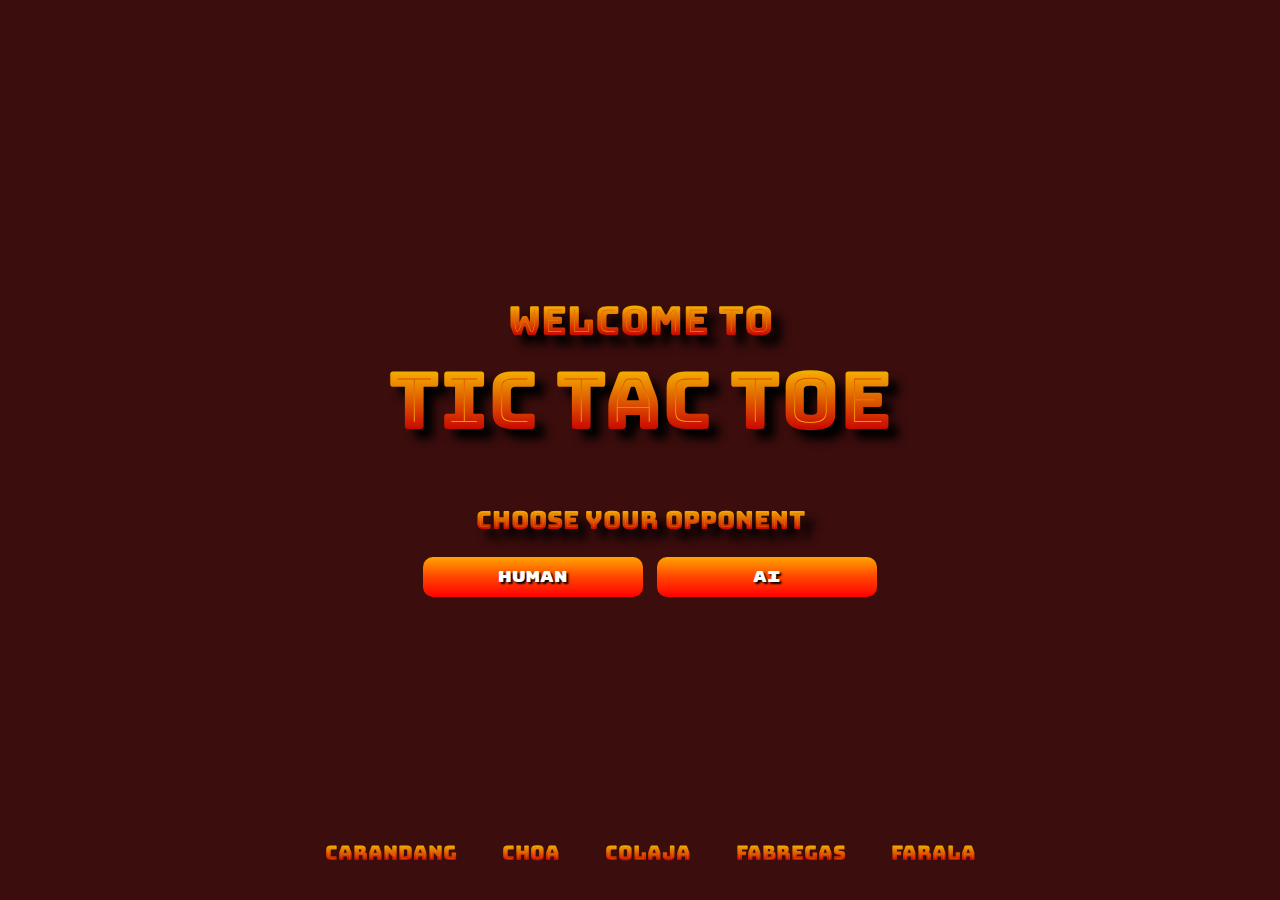
<file: index.html>
<!DOCTYPE html>
<html lang="en">
<head>
    <meta charset="UTF-8">
    <meta name="viewport" content="width=device-width, initial-scale=1.0">
    <link rel="stylesheet" href="welcome.css">
    <title>5x6 Tic Tac Toe</title>
</head>
<body>
    <p style="font-size: 40px;">WELCOME TO</p>
    <p class="title" style="font-size: 80px;">Tic Tac Toe</p>
    <p style="font-size: 25px;">Choose your opponent</p>
    <div style="padding-left: 30px;">
        
        <a href="human.html" id="vsHumanButton">Human</a>
        <a href="ai.html" id="vsAIButton">AI</a>
    </div>

    <div class="footer">
        <span>Carandang</span>
        <span>Choa</span>
        <span>Colaja</span>
        <span>Fabregas</span>
        <span>Farala</span>
    </div>

</body>
</html>
</file>
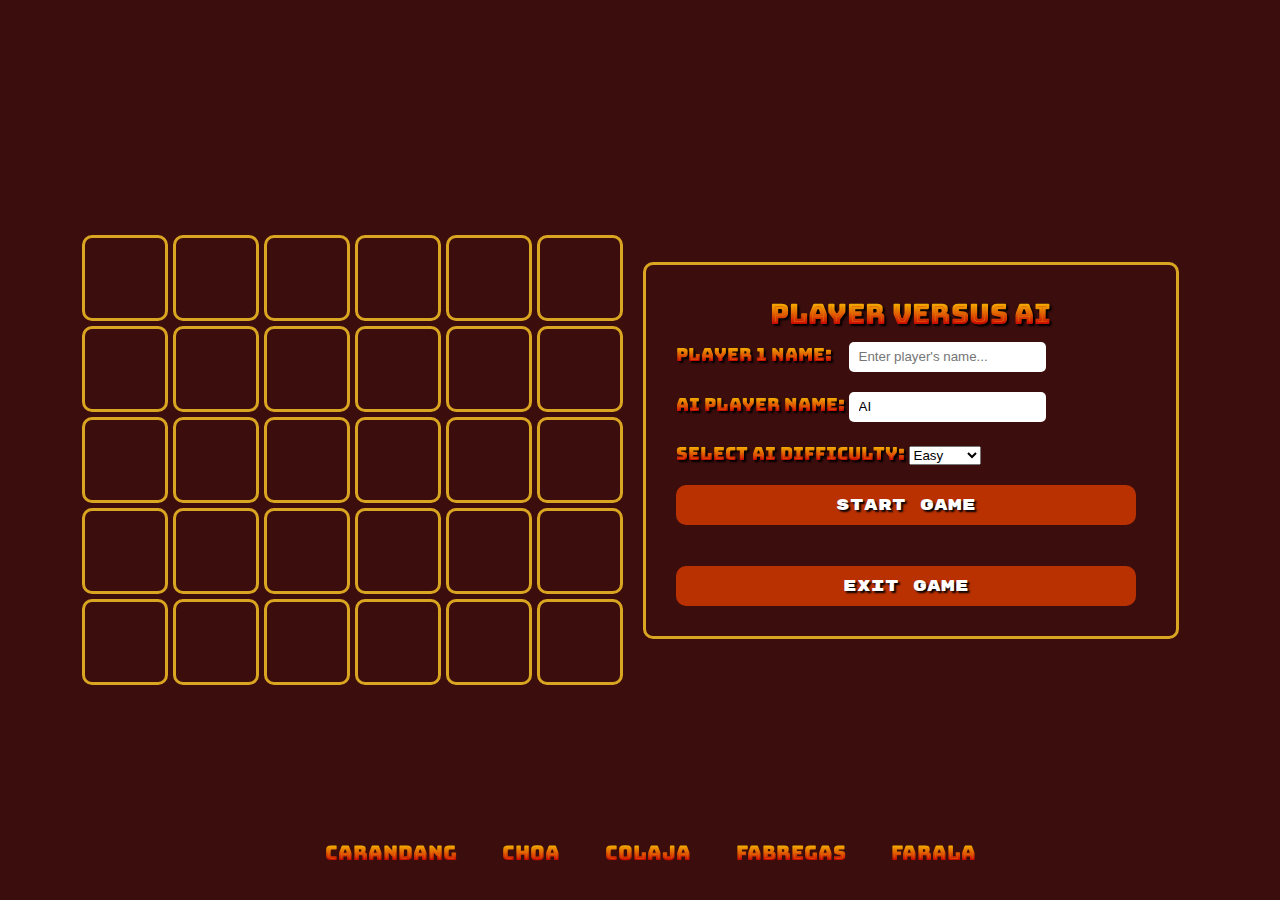
<file: ai.html>
<!DOCTYPE html>
<html lang="en">
<head>
    <meta charset="UTF-8">
    <meta name="viewport" content="width=device-width, initial-scale=1.0">
    <link rel="stylesheet" href="human.css">
    <title>5x6 Tic Tac Toe</title>
</head>
<body>
    <div class="grid-container"><div class="container" id="game-board"></div></div>
    
    <div style="padding: 30px;" class="panel">
        <p id="playerTypeLabel">Player versus AI</p>

        <label for="player1Name">Player 1 Name:&ensp;&nbsp;</label>
        <input type="text" id="player1Name" placeholder="Enter player's name..."><br>

        <label for="player2Name">AI Player Name:</label>
        <input type="text" id="player2Name" value="AI"><br>

        <label for="difficulty">Select AI Difficulty:</label>
        <select id="difficulty">
            <option value="easy">Easy</option>
            <option value="difficult">Difficult</option>
            <option value="extreme">Extreme</option>
        </select>

        <a id="play" class="start-button">START GAME</a>

        <div id="hiddenElements" style="display: none;">
            <p id="currentTurnLabel">Current Turn</p>
            <p id="currentTurn">Player X</p>
            
            <br>

            <p id="tally">Tally</p>
            
            <div class="tally">
                <div id="playerXWins">Player X Wins: 0</div>&emsp;&emsp;
                <div id="playerOWins">Player O Wins: 0</div>
            </div> 
            
            <a id="resetButton">RESET GAME</a>
        </div><br>

        <a href="index.html" id="exit">EXIT GAME</a>
    </div>
    
    <div class="footer">
        <span>Carandang</span>
        <span>Choa</span>
        <span>Colaja</span>
        <span>Fabregas</span>
        <span>Farala</span>
    </div>

    <script src="ai-tictac.js"></script>

</body>
</html>
</file>
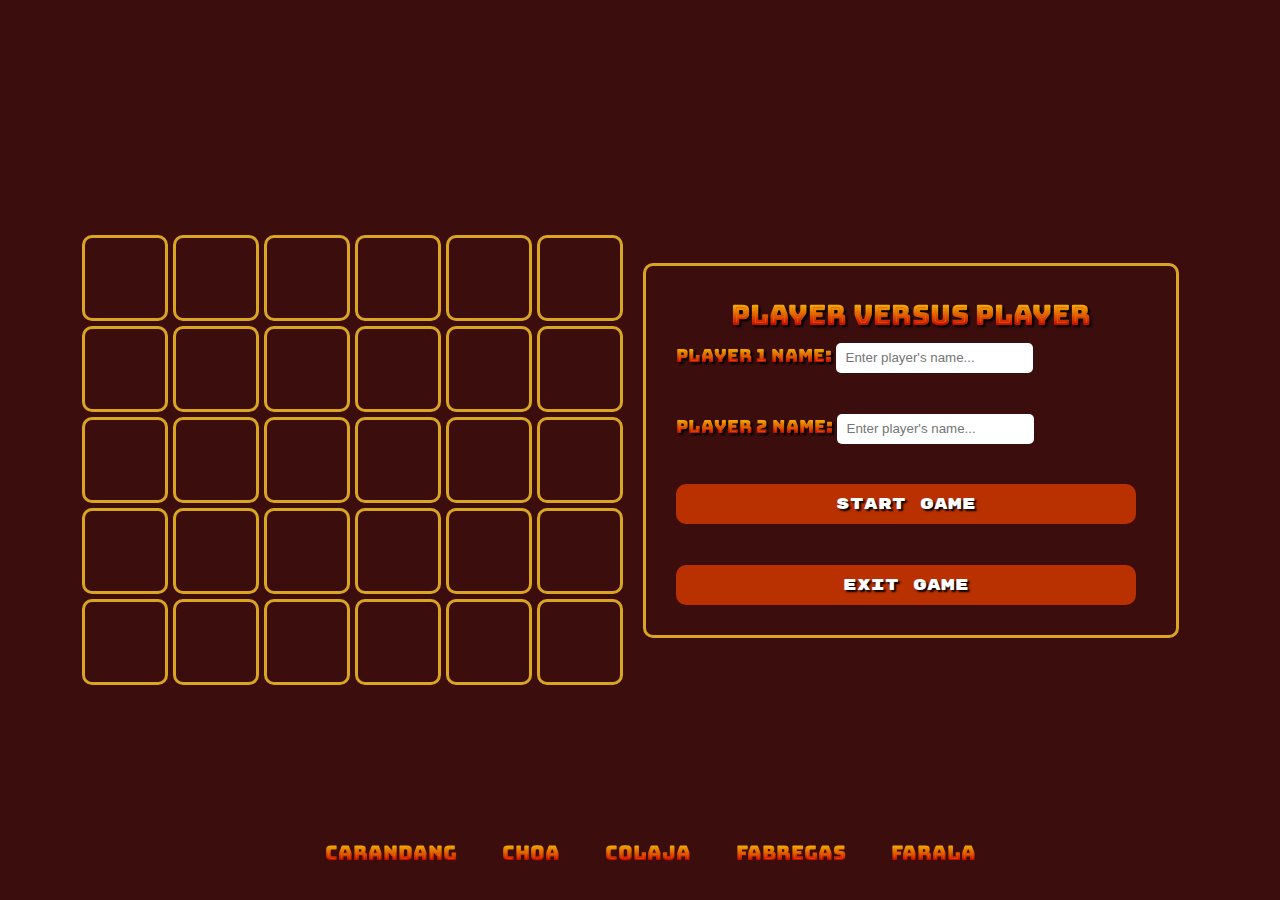
<file: human.html>
<!DOCTYPE html>
<html lang="en">
<head>
    <meta charset="UTF-8">
    <meta name="viewport" content="width=device-width, initial-scale=1.0">
    <link rel="stylesheet" href="human.css">
    <title>5x6 Tic Tac Toe</title>
</head>
<body>
    <div class="grid-container"><div class="container" id="game-board"></div></div>
    
    <div style="padding: 30px;" class="panel">
        <p id="playerTypeLabel">Player versus Player</p>
        
        <label for="player1Name">Player 1 Name:</label>
        <input type="text" id="player1Name" placeholder="Enter player's name..."><br><br>

        <label for="player2Name">Player 2 Name:</label>
        <input type="text" id="player2Name" placeholder="Enter player's name..."><br>

        <a id="play" onclick="showElements()">START GAME</a>

        <div id="hiddenElements" style="display: none;">
            <p id="currentTurnLabel">Current Turn</p>
            <p id="currentTurn">Player X</p>
            
            <br>

            <p id="tally">Tally</p>
            
            <div class="tally">
                <div id="playerXWins">Player X Wins: 0</div>&emsp;&emsp;
                <div id="playerOWins">Player O Wins: 0</div>
            </div> 
            
            <a id="resetButton">RESET GAME</a>
        </div><br>

        <a href="index.html" id="exit">EXIT GAME</a>
    </div>

    <div class="footer">
        <span>Carandang</span>
        <span>Choa</span>
        <span>Colaja</span>
        <span>Fabregas</span>
        <span>Farala</span>
    </div>
    
    <script src="human-tictac.js"></script>

</body>
</html>
</file>
<file: welcome.css>
@import url('https://fonts.googleapis.com/css2?family=Bungee+Spice&display=swap');
@import url('https://fonts.googleapis.com/css2?family=Rubik+Mono+One&display=swap');

body {
    display: flex;
    flex-direction: column;
    justify-content: center;
    align-items: center;
    height: 100vh;
    margin: 0;
    font-family: 'Bungee Spice', sans-serif;
    background-color: rgb(59, 13, 13);
}

#vsHumanButton, #vsAIButton {
    font-family: 'Rubik Mono One', monospace;
    font-weight: 100;
    text-decoration: none;
    border-radius: 10px;
    border: none;
    margin-top: 20px;
    padding: 10px;
    background: linear-gradient(orange, orangered, red);
    color: white;
    text-shadow: 2px 2px 2px black;
    margin-bottom: 10px;
    margin-right: 10px;
    cursor: pointer;
    display: inline-block; 
    width: 200px; 
    text-align: center;
}

#vsHumanButton:hover, #vsAIButton:hover {
    background: linear-gradient(rgb(180, 180, 0), rgb(197, 128, 0), rgb(185, 49, 0), rgb(146, 0, 0));
}

p {
    text-shadow: black 10px 10px 10px;
    padding: 0;
    margin: 0;
}

p.title {
    padding-bottom: 50px;
}

.footer {
    position: fixed;
    bottom: 0;
    left: 0;
    width: 100%;
    height: 50px;
    background-color: none;
    padding: 10px;
    text-align: center;
    font-size: 20px;
}

.footer span {
    margin: 0 20px; 
}
</file>
<file: human.css>
@import url('https://fonts.googleapis.com/css2?family=Bungee+Spice&display=swap');
@import url('https://fonts.googleapis.com/css2?family=Rubik+Mono+One&display=swap');

body {
    display: flex;
    align-items: center;
    justify-content: center; 
    height: 100vh;
    margin: 0;
    font-family: 'Bungee Spice', sans-serif;
    background-color: rgb(59, 13, 13);
}

.container {
    display: grid;
    grid-template-columns: repeat(6, 1fr);
    grid-gap: 5px;
    margin-top: 20px;
}

.grid-container {
    display: flex;
    justify-content: center;
    align-items: center;
}

.cell {
    width: 80px;
    height: 80px;
    border: 3px solid goldenrod;
    display: flex;
    justify-content: center;
    align-items: center;
    font-size: 1.5em;
    cursor: pointer;
    font-family: cursive;
    font-weight: 1000;
    border-radius: 10px;
}

.cell:hover {
    background-color: goldenrod;
}

#currentTurnLabel {
  padding-top: 20px;
  display: flex;
  align-self: center;
  justify-content: center;
}

#currentTurn {
    font-family: 'Rubik Mono One', monospace;
    color: goldenrod;
    padding: 10px;
    margin: 10px;
    font-size: 23px;
    display: flex;
    align-items: center;
    justify-content: center;
}

#resetButton,
#play,
#exit {
  font-family: 'Rubik Mono One', monospace;
  text-decoration: none;
  border-radius: 10px;
  border: none;
  margin-top: 20px;
  padding: 10px;
  background: rgb(185, 49, 0);
  color: white;
  font-weight: bold;
  text-shadow: 2px 2px 2px black;
  margin-right: 10px;
  cursor: pointer;
  display: flex;
  align-self: center;
  justify-content: center;
  font-weight: 100;
}

#resetButton:hover,
#play:hover,
#exit:hover {
  background: linear-gradient(rgb(180, 180, 0), rgb(197, 128, 0), rgb(185, 49, 0), rgb(146, 0, 0));
}

p,
label {
  text-shadow: black 2px 2px 2px;
  font-size: 18px;
  margin-bottom: 10px;
}

input {
  border-radius: 5px;
  border: none;
  height: 30px;
  outline: none;
  box-sizing: border-box;
  padding: 10px;
  margin-bottom: 20px;
}

.panel {
    width: 90%;
    max-width: 470px;
    margin: 20px;
    border: 3px solid goldenrod;
    border-radius: 10px;
    padding: 50px;
}

#playerTypeLabel,
#tally,
#currentTurnLabel {
  font-size: 28px;
  margin: 0;
}

#playerTypeLabel {
    display: flex;
    justify-content: center;
    align-items: center;
    padding-bottom: 10px;
}

.winning-cell {
  background-color: goldenrod;
}

#tally {
    display: flex;
    justify-content: center;
    align-items: center;
    padding-bottom: 10px;
}

.tally {
    display: flex;
    justify-content: center;
    align-items: center;
    font-size: 19px;
}

.footer {
  position: fixed;
  bottom: 0;
  left: 0;
  width: 100%;
  height: 50px;
  background-color: none;
  padding: 10px;
  text-align: center;
  font-size: 20px;
}

.footer span {
  margin: 0 20px; 
}
</file>
